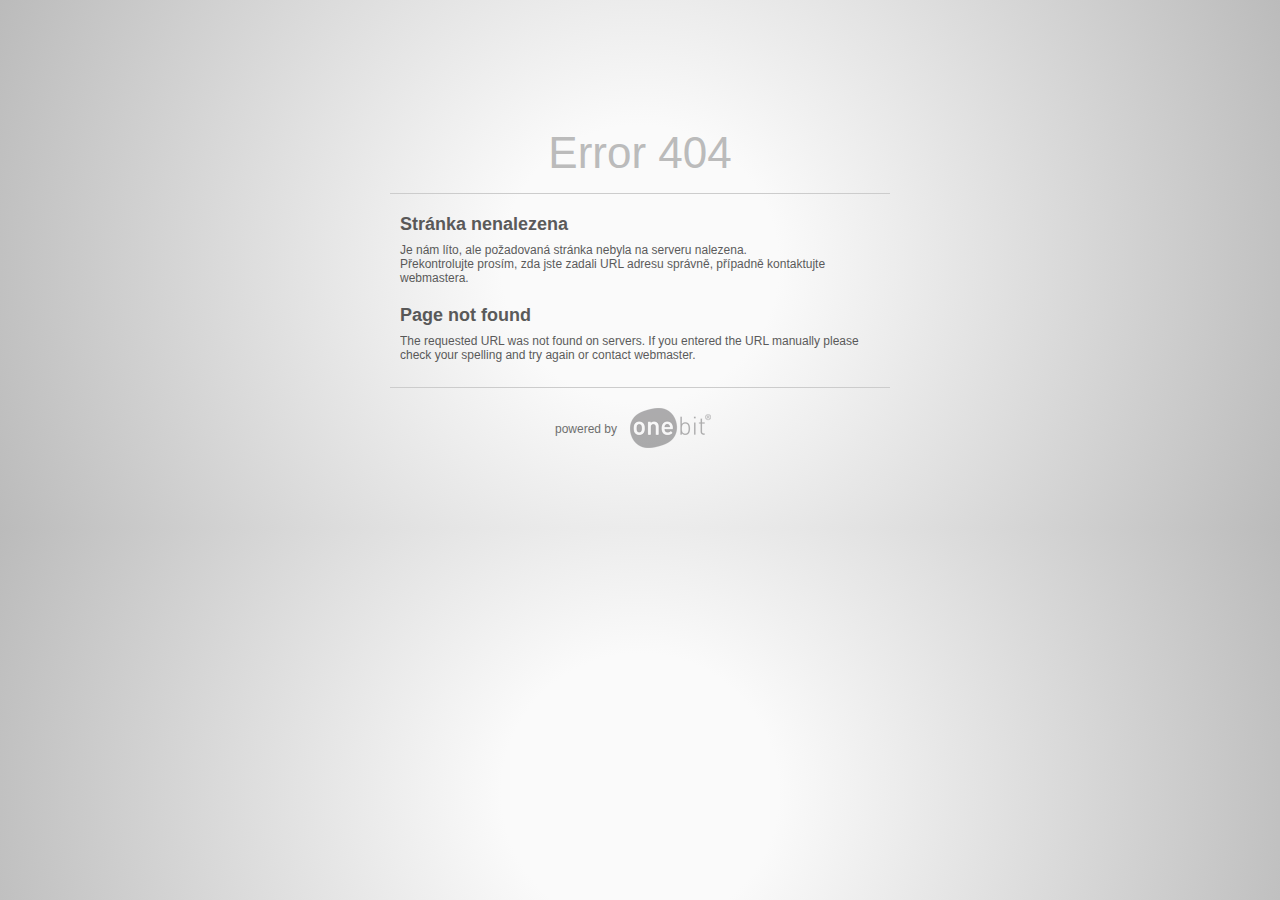
<file: favicon.html>
<!DOCTYPE html>
<html xmlns="http://www.w3.org/1999/xhtml" xml:lang="en-US" lang="en-US">
<head>
<meta charset="utf-8">
<meta name="Author" content="ONEsolution s.r.o." />
<meta name="viewport" content="width=640" />
<meta name="robots" content="noindex,nofollow"/>
<meta name="googlebot" content="noarchive">
<title>Error 404 (Not Found)</title>

<style>
body {
background: white;
background-image: radial-gradient(circle farthest-corner at center, #fafafa 20%, #bbb 100%);
font-family: "Lucida Grande", "Lucida Sans Unicode", Helvetica, Arial, Verdana, sans-serif;
font-size: 12px;
color: #333;
margin: 10% auto 0;
width: 500px;
max-width: 500px;
min-height: 400px;
}
div{ background:transparent;}

#footer {
text-align: center;
margin-top: 25px;
padding-top:20px;
border-top: solid 1px #ccc;
}

h1 {
text-align: center;
font-size:44px;
font-weight:normal;
color: #bbb;
border-bottom: solid 1px #ccc;
margin:0;
padding-bottom:15px;
}

h2 {
font-size: 18px;
text-align: left;
padding-bottom:8px;
margin:0;
}
.err {
font-size: 12px;
text-align: left;
margin-top:20px;
padding:0 10px;
opacity:0.8;
}
.err:hover {
opacity:1;
}


a {
text-decoration: none;
color: inherit;}

div.powered{
background-image: url([data-uri]);

background-position: 75px 0px;
background-repeat: no-repeat;

padding-top:14px;
margin-left:auto;
margin-right:auto;
text-align: left;
width: 170px;
height: 30px;

opacity: 0.7;
}
div.powered:hover {
opacity: 1;
}
</style>
</head>

<body>
<h1>Error 404</h1>

<div class='err'><h2>Stránka nenalezena</h2>
Je nám líto, ale požadovaná stránka nebyla na serveru nalezena.<br />
Překontrolujte prosím, zda jste zadali URL adresu správně, případně kontaktujte webmastera.
</div>

<div class='err'><h2>Page not found</h2>
The requested URL was not found on servers.
If you entered the URL manually please check your spelling and try again or contact webmaster.
</div>

<div id='footer'>
 <a href='https://www.onebit.cz' title='onebit.cz' class='footer'><div class='powered'>powered by
<!--[if IE 6]>onebit.cz<![endif]-->
</div></a>
</div>

</body>
</html>
</file>
